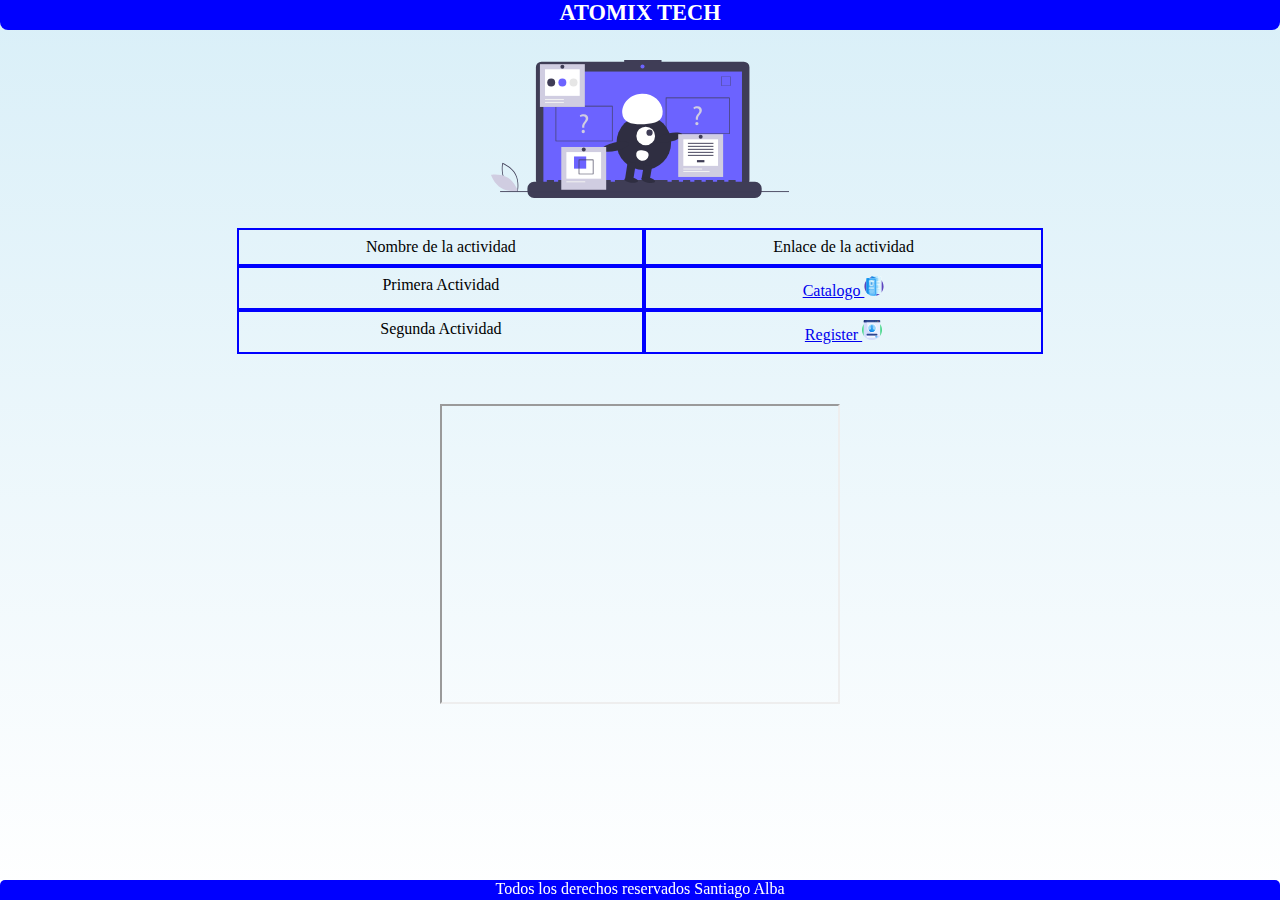
<file: index.html>
<!DOCTYPE html>
<html lang="en">
<head>
    <meta charset="UTF-8">
    <meta http-equiv="X-UA-Compatible" content="IE=edge">
    <meta name="viewport" content="width=device-width, initial-scale=1.0">
    <link rel="stylesheet" type="text/css" href="./Actividades/global.css">
    <title>Document</title>
</head>
<body>
    <header class="header">
     Atomix Tech
    </header>
    <div>
        <img class="imagenIndex" src="./Actividades/img/img1.svg" alt="">
    </div>
    <div class="grid">

        <!-- row 1 -->
        <div class="column column1">
            <tr>
                Nombre de la actividad
            </tr>
        </div>
        <div class="column column2">
            <tr>
                Enlace de la actividad
            </tr>
        </div>

        <!-- row 2 -->

        <div class="column column1">
           Primera Actividad
        </div>
        <div class="column column2">
           <a href="./Actividades/avtividad1.html">Catalogo
               <img class="icon" src="./Actividades/img/guia.svg" alt="">
           </a> 
        </div>

        <!-- row 3 -->

        <div class="column column1">
        Segunda Actividad
        </div>
        <div class="column column2">
          <a href="./Actividades/actividad2.html">Register
          <img class="icon" src="./Actividades/img/user.svg" alt=""> 
        </a> 
        </div>

     
     
    </div>

<div style="padding-bottom: 35px;" >
    <iframe style="display: block; margin: auto; margin-top: 50px; " src="https://www.google.com/maps/embed?pb=!1m18!1m12!1m3!1d7953.186517665049!2d-74.06802687762843!3d4.666378436441546!2m3!1f0!2f0!3f0!3m2!1i1024!2i768!4f13.1!3m3!1m2!1s0x8e3f9a5f3f535297%3A0xf509f2cb0f590c3!2sUnilago!5e0!3m2!1ses!2sco!4v1618205162333!5m2!1ses!2sco" width="400" height="300" style="border:0;" allowfullscreen="" loading="lazy"></iframe>

</div>
    
    <footer class="footer">
        Todos los derechos reservados Santiago Alba
    </footer>
</body>
</html>
</file>
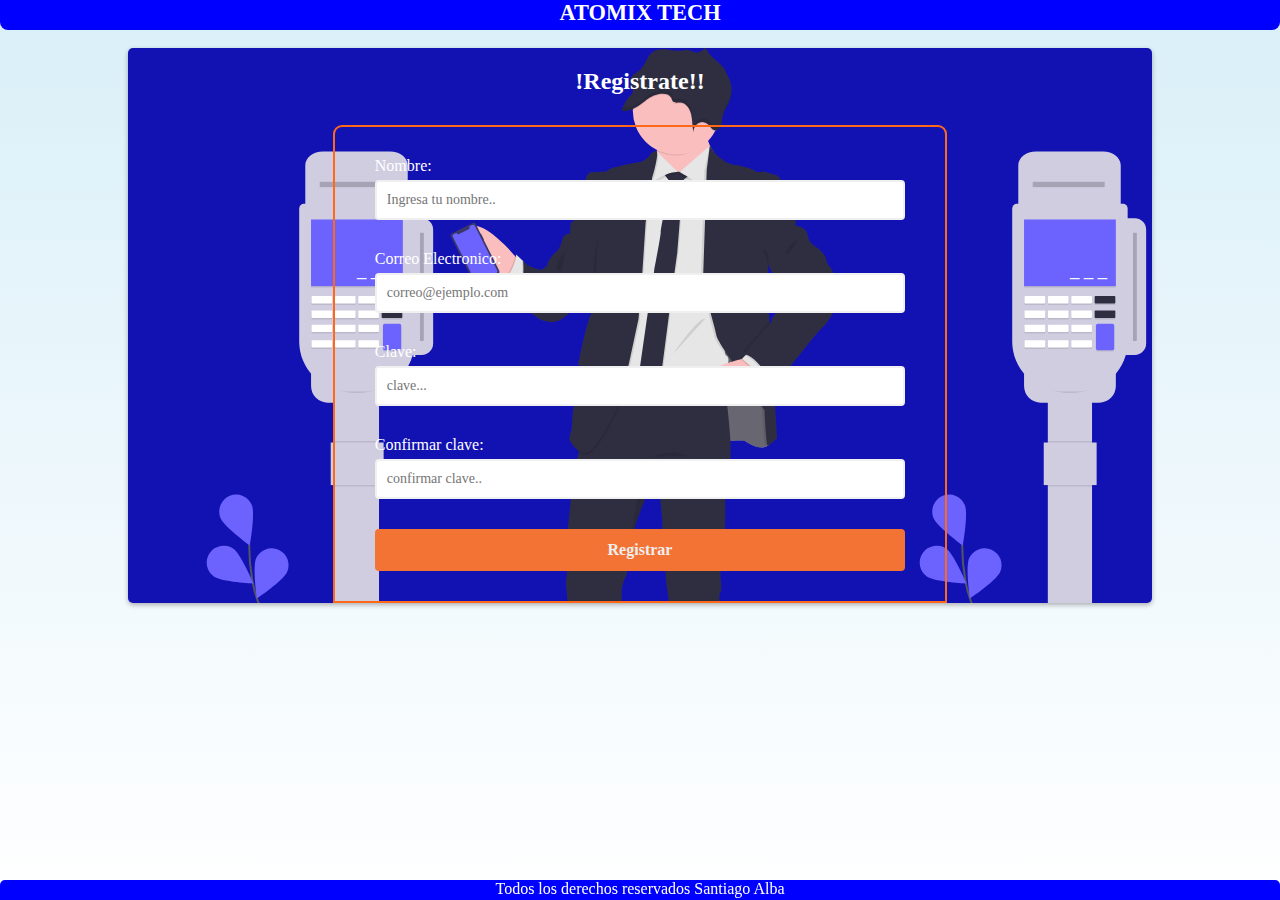
<file: Actividades/actividad2.html>
<!DOCTYPE html>
<html>
    <head>
        
        <link rel="stylesheet" href="https://cdnjs.cloudflare.com/ajax/libs/font-awesome/4.7.0/css/font-awesome.min.css">
        <link rel="stylesheet" href="./global.css" />
        <title>Actividad 03</title>
        <meta charset="UTF-8" />
    </head>
<body>
    <header class="header">
        Atomix Tech
    </header><br>
    
    <div class="container">
        <div style="text-align: center;">
            <h2>!Registrate!!</h2>
        </div>
        <form class="form" id="form">
            <div class="form__control">
                <label>Nombre:</label>
                <input
                type="text"
                placeholder="Ingresa tu nombre.."
                id="nombre"
                />
                <i class="fa fa-check-circle"></i>
                <i class="fa fa-exclamation-circle"></i>  
                <small>Error message</small>
            </div>
            <div class="form__control">
                <label>Correo Electronico:</label>
                <input type="email" placeholder="correo@ejemplo.com" 
                id="correo"
                />
                <i class="fa fa-check-circle"></i>
                <i class="fa fa-exclamation-circle"></i>
                <small>Error message</small>
            </div>
            <div class="form__control">
                <label>Clave:</label>
                <input type="password" placeholder="clave..." 
                id="clave"
                />
                <i class="fa fa-check-circle"></i>
                <i class="fa fa-exclamation-circle"></i>
                <small>Error message</small>
            </div>
            <div class="form__control">
                <label>Confirmar clave:</label>
                <input
                type="password"
                placeholder="confirmar clave.."
                id="confirmarClave"
                />
                <i class="fa fa-check-circle"></i>
                <i class="fa fa-exclamation-circle"></i>
                <small>Error message</small>
            </div>
            <button >Registrar</button>
       
        </form>
    </div>

    <!-- Modal registrado -->
    <div class="modal_container">
        <div class="modal modal-close">
          <h1  class="modal-title" >¡Felicitaciones!</h1>
          <img src="./img/registroExitoso.svg" alt="">
          <div class="modal_textos">
            <p class="modal-text">Tu registro ha sido exitoso</p>
          </div>
          <div  class="grid_botones">
           
            <button class="boton2 close"> ACEPTAR</button>
          </div>
        </div>
      </div>

    <footer class="footer">
        Todos los derechos reservados Santiago Alba
    </footer>
    <script src="./app.js"></script>
</body>
</html>
</file>
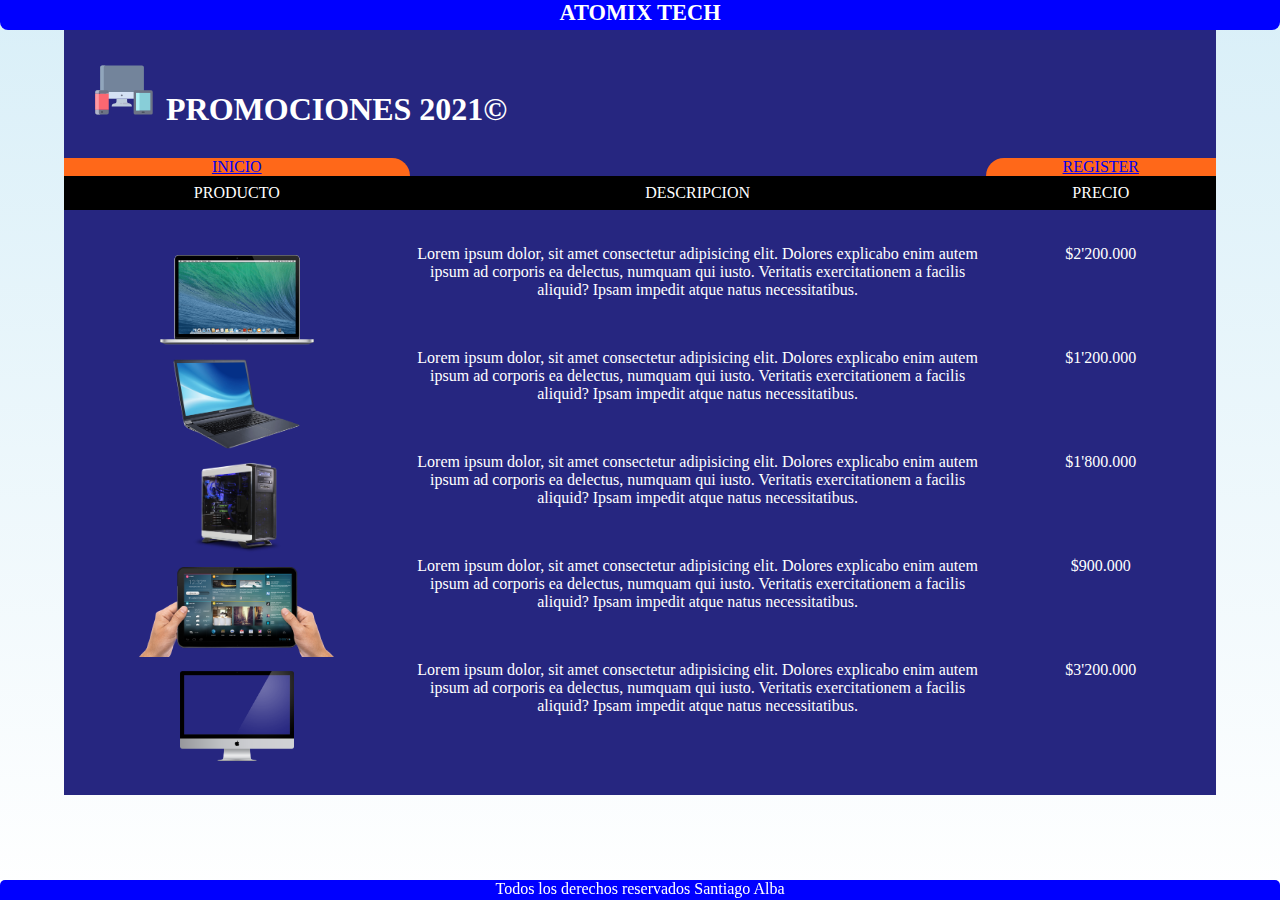
<file: Actividades/avtividad1.html>
<!DOCTYPE html>
<html lang="en">
<head>
    <meta charset="UTF-8">
    <meta http-equiv="X-UA-Compatible" content="IE=edge">
    <meta name="viewport" content="width=device-width, initial-scale=1.0">
    <title>Document</title>
    <link rel="stylesheet" tabindex="text/css" href="./global.css">
</head>
<body>
    <header class="header">
        Atomix Tech
    </header>



<div class="submenu">
    <div class="header-catalogo">
        <span>
            <img class="img-header-catalogo" src="./img/device.svg" alt="">
        </span>&nbsp;
           <span class="titulo-catalogo">
                PROMOCIONES 2021©
           </span> <br>
       
    </div>
    <div class="grid-catalogo ">
        <div style="border-radius: 0px 18px 0px 0px ;" class="opc1 submenu-opc">
           <a href="../index.html">INICIO</a> 
        </div>
        <div style="border-radius: 18px 0px 0px 0px;" class="opc3 submenu-opc">
            <a href="./actividad2.html">REGISTER</a>
        </div>
     
        <div  class="opc1 tr">
           PRODUCTO
         </div>
         <div class="opc2 tr">
             DESCRIPCION
         </div>
         <div class="opc3 tr">
            PRECIO
         </div>

         <!-- Producto1 -->
        <div style="margin-top: 35px;"  class="opc1 ">
            <img class="imagen-catalogo" src="../Actividades/img/macbook.png" alt="">
         </div>
         <div style="margin-top: 35px;"  class="opc2 ">
           Lorem ipsum dolor, sit amet consectetur adipisicing elit. Dolores explicabo enim autem ipsum ad corporis ea delectus, numquam qui iusto. Veritatis exercitationem a facilis aliquid? Ipsam impedit atque natus necessitatibus.
         </div>
         <div style="margin-top: 35px;"  class="opc3 ">
            $2'200.000    
        </div>
      <!-- producto 2 -->
        <div  class="opc1 ">
            <img class="imagen-catalogo" src="../Actividades/img/portatil.png" alt="">
         </div>
         <div  class="opc2 ">
           Lorem ipsum dolor, sit amet consectetur adipisicing elit. Dolores explicabo enim autem ipsum ad corporis ea delectus, numquam qui iusto. Veritatis exercitationem a facilis aliquid? Ipsam impedit atque natus necessitatibus.
         </div>
         <div  class="opc3 ">
            $1'200.000    
        </div>

        <!-- producto 3 -->
        <div  class="opc1 ">
            <img class="imagen-catalogo" src="../Actividades/img/cpu.png" alt="">
            </div>
            <div  class="opc2 ">
            Lorem ipsum dolor, sit amet consectetur adipisicing elit. Dolores explicabo enim autem ipsum ad corporis ea delectus, numquam qui iusto. Veritatis exercitationem a facilis aliquid? Ipsam impedit atque natus necessitatibus.
            </div>
            <div  class="opc3 ">
            $1'800.000    
        </div>

                <!-- producto 4 -->
        <div  class="opc1 ">
            <img class="imagen-catalogo" src="../Actividades/img/tablet.png" alt="">
         </div>
         <div  class="opc2 ">
           Lorem ipsum dolor, sit amet consectetur adipisicing elit. Dolores explicabo enim autem ipsum ad corporis ea delectus, numquam qui iusto. Veritatis exercitationem a facilis aliquid? Ipsam impedit atque natus necessitatibus.
         </div>
         <div  class="opc3 ">
            $900.000    
        </div>
            <!-- producto 2 -->
            <div style="margin-bottom: 30px;"  class="opc1 ">
                <img class="imagen-catalogo" src="../Actividades/img/imac.png" alt="">
             </div>
             <div style="margin-bottom: 30px;"  class="opc2 ">
               Lorem ipsum dolor, sit amet consectetur adipisicing elit. Dolores explicabo enim autem ipsum ad corporis ea delectus, numquam qui iusto. Veritatis exercitationem a facilis aliquid? Ipsam impedit atque natus necessitatibus.
             </div>
             <div style="margin-bottom: 30px;"  class="opc3 ">
                $3'200.000    
            </div>
    </div>

    
   </div>

<footer class="footer">
    Todos los derechos reservados Santiago Alba
</footer>
</body>
</html>
</file>
<file: Actividades/global.css>
.imagenIndex{
    height: 22vh;
    display: block;
    margin: auto;
    padding: 30px;
}
.header{
    width: 100%;
    height: 30px;
    background-color: #0000ff;
    text-align: center;
    text-transform: uppercase;
    color: white;
    font-weight: bold;
    font-size: 140%;
    border-radius: 0px 0px 8px 8px;
    
}
body{
    margin: 0%;
    padding: 0%;
    background-image: linear-gradient( #d9eff8, white); 
    height: 100vh; padding: 0%; margin: 0%;
    background-repeat: no-repeat;
    background-size: cover;
}

/* tabla */
.grid{
    display: grid;
    grid-template-columns: auto auto auto auto;
    align-content: start;
}
.column{
    text-align: center;
}
.column1{
    grid-column: 2/3;
    padding: 8px;
    border: 2px blue solid;
}
.column2{
    grid-column: 3/4;
    padding: 8px;
    border: 2px blue solid;
}
.footer{
    background-color: blue;
    position: fixed;
    bottom: 0;
    width: 100%;
    height: 20px;
    color: white;
    text-align: center;
    border-radius: 5px 5px 0px 0px ;
}
.icon{
    height: 20px;
}
.icon:hover{
    transform: scale(2.5);
}

.header-catalogo{
    display: block;
    margin: auto;
    padding: 30px;
    background-color:#262680 ;
    color: white;
}
.img-header-catalogo{
    height: 60px;
}
.titulo-catalogo{
    font-size: 200%;
    font-weight: 900;
}
.submenu{
  
    width: 90%;
    display: block;
    margin: auto;
}
.submenu-opc{
    background-color: #FF6819;
}
.grid-catalogo{
    background-color:#262680 ;
    color: white;
    display: grid;
    grid-template-columns: 30% 50% 20%;
    
}
.header-cat{
    grid-column: 1/4;
}
.opc1{
    grid-column: 1/2;
    text-align: center;
}
.opc2{
    grid-column: 2/3;
    text-align: center;
}
.opc3{
    grid-column: 3/4;
    text-align: center;
}
.imagen-catalogo{
    margin-top: 10px;
    height: 90px;
}
.imagen-catalogo:hover{
   
    transform: scale(1.5);
    cursor: pointer;
}

.tr{
    background-color: black;
    padding: 8px;
}
.form{

    display: block;
    margin: auto;
    margin-top: 30px;
    border-radius: 9px 9px 0px 0px;
    width: 60%;
    border: #FF6819 2px solid;
    overflow: hidden;
}
@import url("https://fonts.googlepus.com/css?family=Open+Sans&display=swap");
* {
    box-sizing: border-box;
}



.container {
    background-color: #1212B3;
    background-image: url('./img/register.svg');
    border-radius: 5px;
    box-shadow: 0 2px 5px rgba(0, 0, 0, 0.3);
    width: 80%;
    max-width: 100%;
    overflow: hidden;
    display: block;
    margin: auto;
    color: white;
}



.header h2{
    margin: 0;
}

.form {
    padding: 30px 40px;
}

.form__control {
    margin-bottom: 10px;
    padding-bottom: 20px;
    position: relative;
}

.form__control label {
    display: inline-block;
    margin-bottom: 5px;
}

.form__control input {
    border: 2px solid #f0f0f0;
    border-radius: 4px;
    display: block;
    font-family: inherit;
    font-size: 14px;
    width: 100%;
    padding: 10px;
    outline-color: #f37335;
}

.form__control.success input {
    border-color: #2ecc71;
}

.form__control.error input {
    border-color: #e74c3c;
}

.form__control i {
    visibility: hidden;
    position: absolute;
    top: 40px;
    right: 10px;
}

.form__control.success i.fa-check-circle {
    visibility: visible;
    color: #2ecc71;
}

.form__control.error i.fa-exclamation-circle {
    visibility: visible;
    color: #e74c3c;
}

.form__control small {
    visibility: hidden;
    position: absolute;
    bottom: 0;
    left: 0;
}

.form__control.error small {
    color: #e74c3c;
    visibility: visible;
}

.form button {
    background-color: #f37335;
    border: 2px solid #f37335;
    border-radius: 4px;
    color: #eee;
    display: block;
    width: 100%;
    padding: 10px;
    font-size: 16px;
    font-family: inherit;
    font-weight: bold;
}

.modal_container{
    visibility: hidden;
    position: fixed;
    z-index: 1000;
    width: 100%;
    height: 100vh;
    top: 0;
    left: 0;
    background: rgba(0,0,0,0.5);
    display:flex;
    justify-content: center;
    align-items: center;
}
.modal_cerrar{
    visibility:hidden;
}

.modal{
    border-radius: 20px;
    width: 40%;
    height:67%;
    background-color: white;
    overflow: hidden;
    text-align: center;
    display: flex;
    flex-direction:column;
    position: relative;
    transition: transform 1s;
    transform: translateY( 0%);
}



.modal > img{
    height:50%;
}
.modal-title{
   padding: 14px;
   font-size: 150%;
   box-shadow: 0px 2px 7px 0px #d9d9d9;
}
.modal-text{
    text-align: center;
    padding-top: 17px;
    width:85%;
    margin: auto;
    font-size:105%;
    overflow: hidden; 
    display: -webkit-box; 
    -webkit-box-orient: vertical; 
    -webkit-line-clamp: 2; 
    line-clamp: 2
}

.boton2{
    background-color: #1212B3;
    margin-top: 40px;
    color: white;
    height: 30px;
    border-radius: 9px;
    width: 150px;
}
</file>
